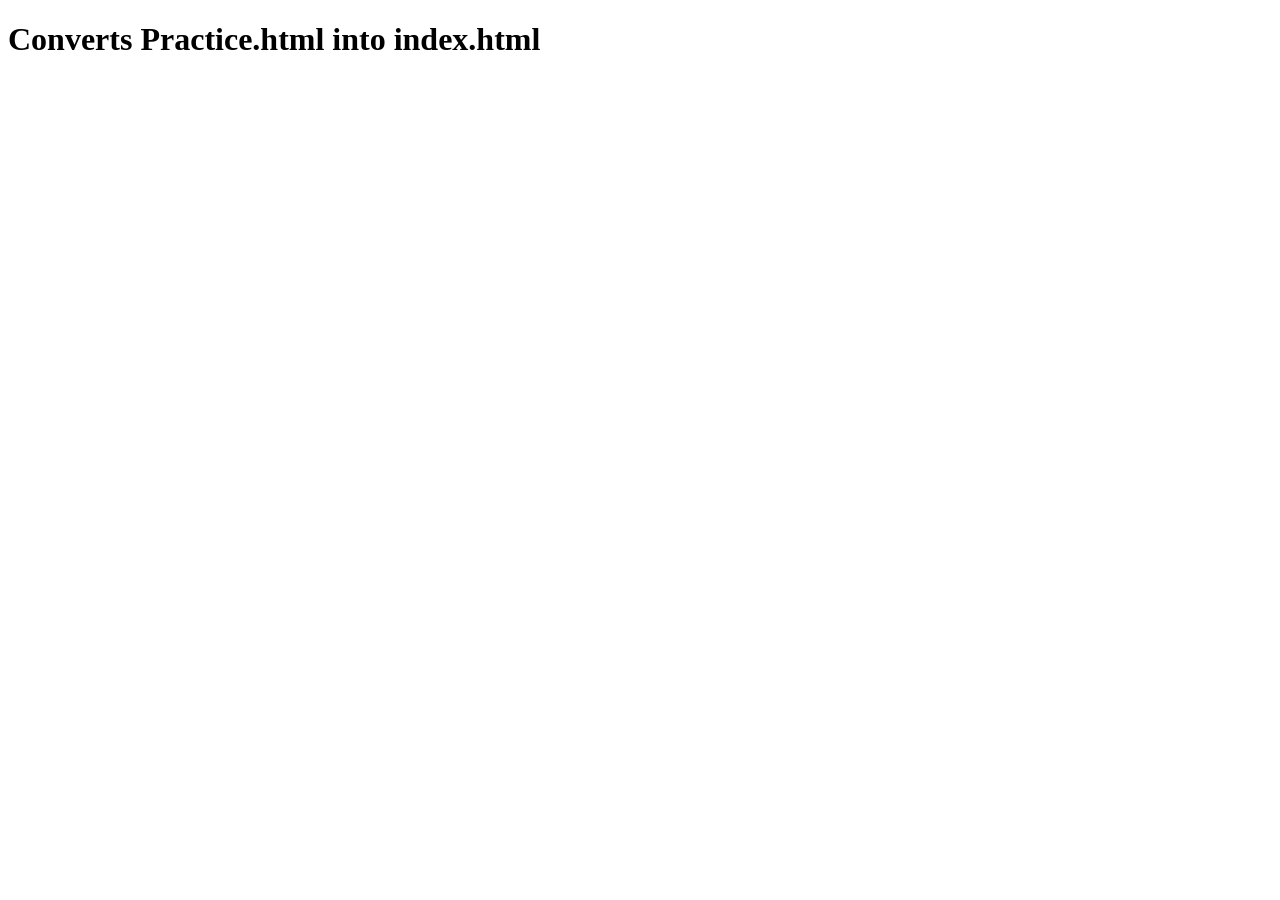
<file: index.html>
<!DOCTYPE html>
<html lang="en">

<head>
    <meta charset="UTF-8">
    <meta http-equiv="X-UA-Compatible" content="IE=edge">
    <meta name="viewport" content="width=device-width, initial-scale=1.0">
    <title>Practice</title>
</head>

<body>
    <h1>Converts Practice.html into index.html</h1>
</body>

</html>
</file>
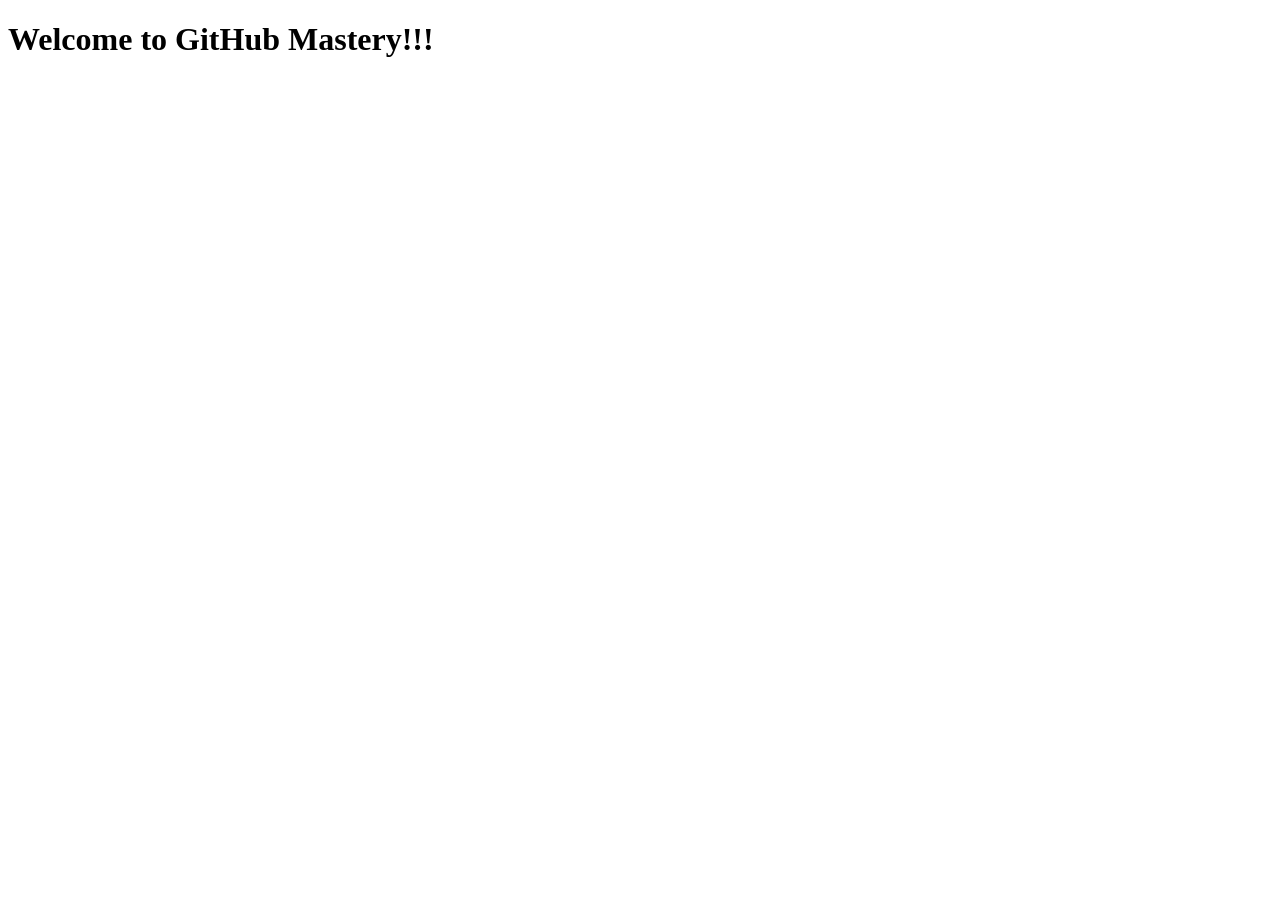
<file: practice.html>
<!DOCTYPE html>
<html lang="en">

<head>
    <meta charset="UTF-8">
    <meta http-equiv="X-UA-Compatible" content="IE=edge">
    <meta name="viewport" content="width=device-width, initial-scale=1.0">
    <title>Practice</title>
</head>

<body>
    <h1>Welcome to GitHub Mastery!!!</h1>
</body>

</html>
</file>
